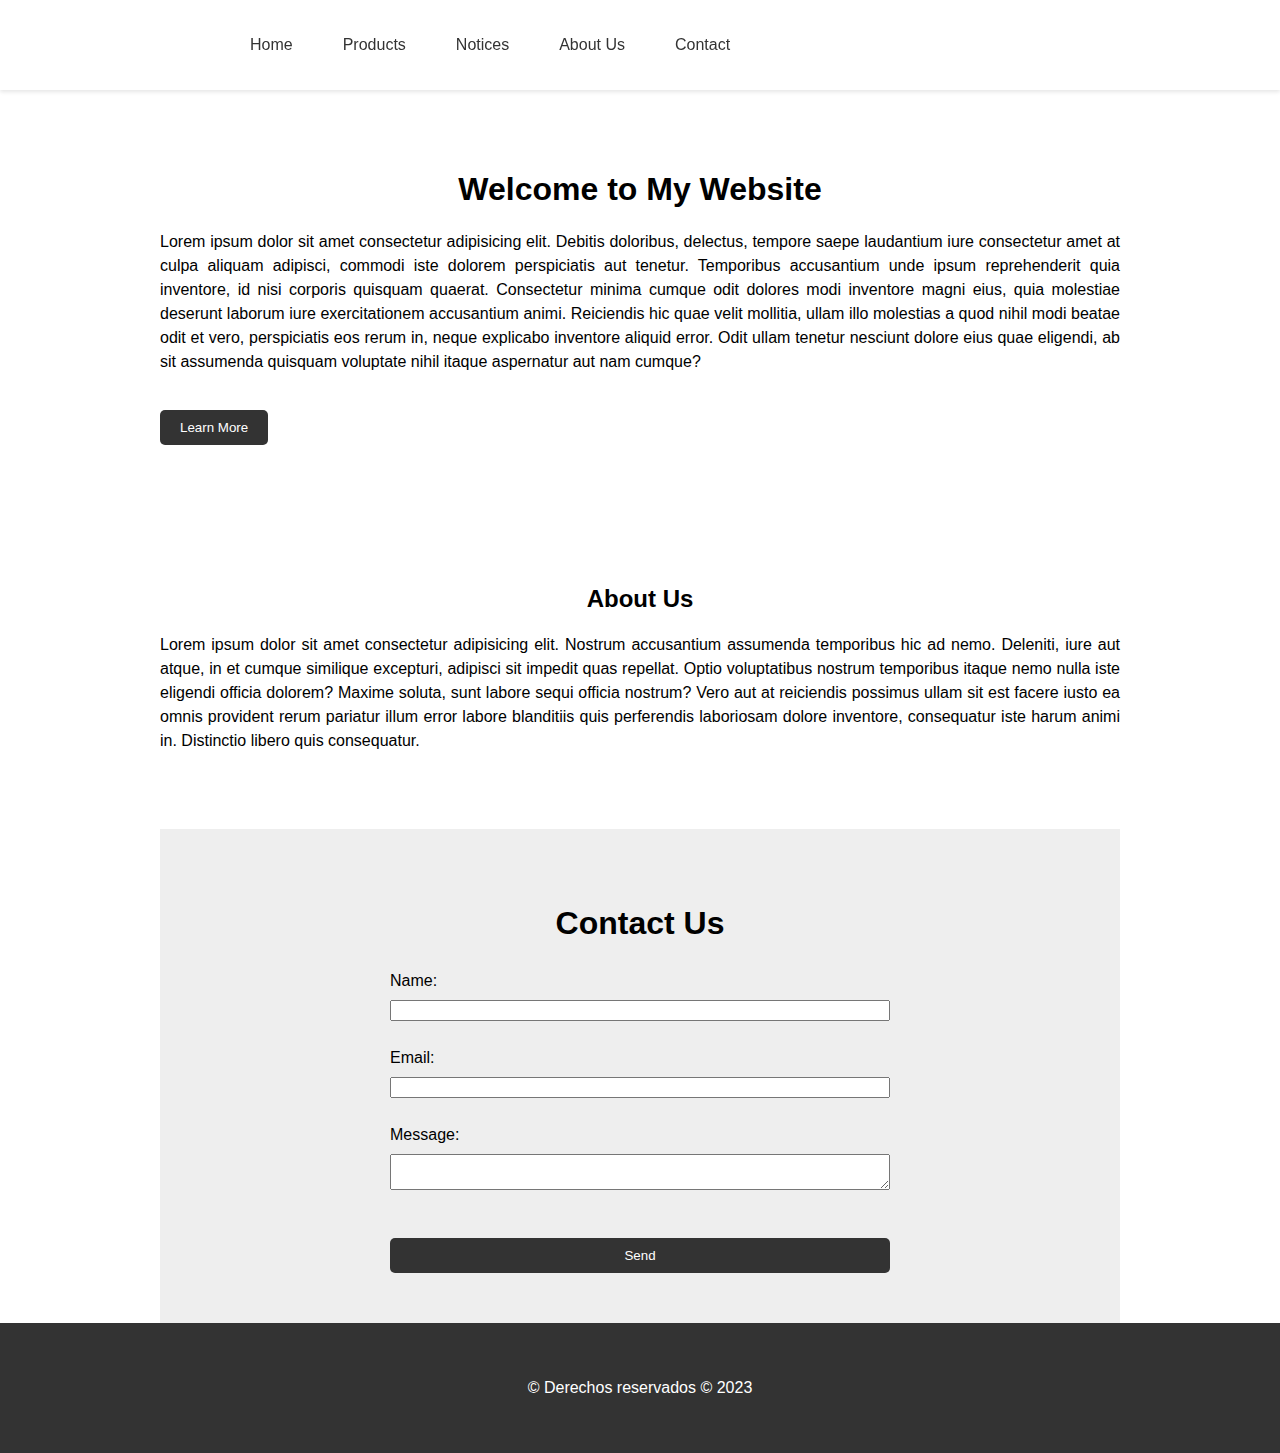
<file: index.html>
<!DOCTYPE html>
<html>

<head>
    <meta charset="UTF-8">
    <meta http-equiv="X-UA-Compatible" content="IE=edge">
    <meta name="viewport" content="width=device-width, initial-scale=1.0">
    <title>Website</title>
    <link href="https://cdn.jsdelivr.net/npm/bootstrap@5.3.0-alpha1/dist/css/bootstrap.min.css" rel="stylesheet"
        integrity="sha384-GLhlTQ8iRABdZLl6O3oVMWSktQOp6b7In1Zl3/Jr59b6EGGoI1aFkw7cmDA6j6gD" crossorigin="anonymous">
    <link rel="stylesheet" href="css/style.css">
</head>

<body>
    <header>
        <nav>
            <ul>
                <li><a href="index.html">Home</a></li>
                <li><a href="pages/products.html">Products</a></li>
                <li><a href="pages/notices.html">Notices</a></li>
                <li><a href="pages/aboutus.html">About Us</a></li>
                <li><a href="pages/contact.html">Contact</a></li>
            </ul>
        </nav>
    </header>
    <section id="home">
        <h1>Welcome to My Website</h1>
        <p>Lorem ipsum dolor sit amet consectetur adipisicing elit. Debitis doloribus, delectus, tempore saepe
            laudantium iure consectetur amet at culpa aliquam adipisci, commodi iste dolorem perspiciatis aut tenetur.
            Temporibus accusantium unde ipsum reprehenderit quia inventore, id nisi corporis quisquam quaerat.
            Consectetur minima cumque odit dolores modi inventore magni eius, quia molestiae deserunt laborum iure
            exercitationem accusantium animi. Reiciendis hic quae velit mollitia, ullam illo molestias a quod nihil modi
            beatae odit et vero, perspiciatis eos rerum in, neque explicabo inventore aliquid error. Odit ullam tenetur
            nesciunt dolore eius quae eligendi, ab sit assumenda quisquam voluptate nihil itaque aspernatur aut nam
            cumque?</p>
        <button>Learn More</button>
    </section>
    <section id="about-us">
        <h2>About Us</h2>
        <p>Lorem ipsum dolor sit amet consectetur adipisicing elit. Nostrum accusantium assumenda temporibus hic ad
            nemo. Deleniti, iure aut atque, in et cumque similique excepturi, adipisci sit impedit quas repellat. Optio
            voluptatibus nostrum temporibus itaque nemo nulla iste eligendi officia dolorem? Maxime soluta, sunt labore
            sequi officia nostrum? Vero aut at reiciendis possimus ullam sit est facere iusto ea omnis provident rerum
            pariatur illum error labore blanditiis quis perferendis laboriosam dolore inventore, consequatur iste harum
            animi in. Distinctio libero quis consequatur.</p>
    </section>
    <section id="contact">
        <h2>Contact Us</h2>
        <form>
            <label for="name">Name:</label>
            <input type="text" id="name" name="name"><br>

            <label for="email">Email:</label>
            <input type="email" id="email" name="email"><br>

            <label for="message">Message:</label>
            <textarea id="message" name="message"></textarea><br>

            <button type="submit">Send</button>
        </form>
    </section>


    <footer>
        <p>&copy; Derechos reservados &copy; 2023</p>
    </footer>

    <script src="https://cdn.jsdelivr.net/npm/bootstrap@5.3.0-alpha1/dist/js/bootstrap.bundle.min.js"
    integrity="sha384-w76AqPfDkMBDXo30jS1Sgez6pr3x5MlQ1ZAGC+nuZB+EYdgRZgiwxhTBTkF7CXvN"
    crossorigin="anonymous"></script>
</body>

</html>
</file>
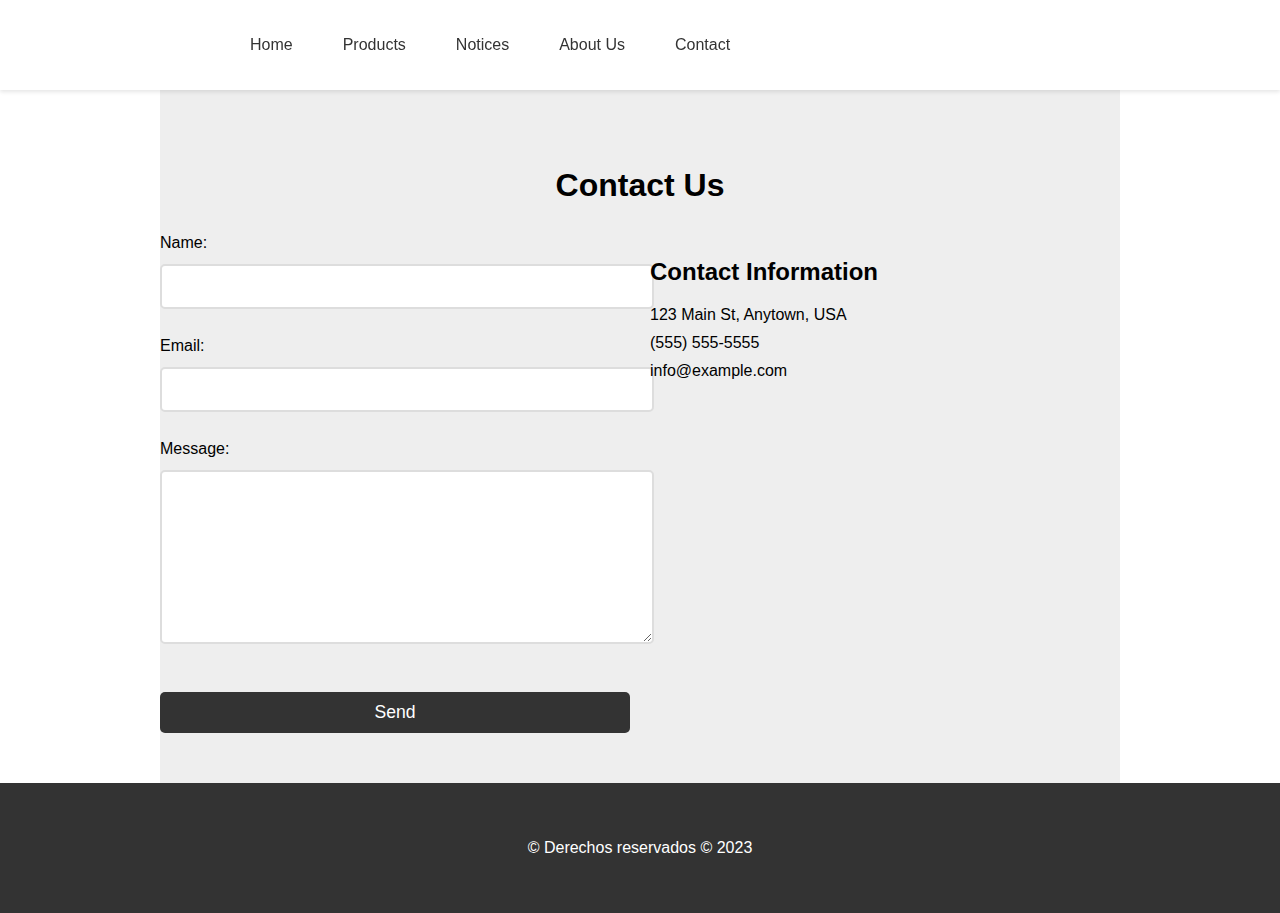
<file: pages/contact.html>
<!DOCTYPE html>
<html>

<head>
    <meta charset="UTF-8">
    <meta http-equiv="X-UA-Compatible" content="IE=edge">
    <meta name="viewport" content="width=device-width, initial-scale=1.0">
    <title>Products</title>
    <link href="https://cdn.jsdelivr.net/npm/bootstrap@5.3.0-alpha1/dist/css/bootstrap.min.css" rel="stylesheet"
        integrity="sha384-GLhlTQ8iRABdZLl6O3oVMWSktQOp6b7In1Zl3/Jr59b6EGGoI1aFkw7cmDA6j6gD" crossorigin="anonymous">
    <link rel="stylesheet" href="../css/style.css">
</head>

<body>
    <header>
        <nav>
            <ul>
                <li><a href="../index.html">Home</a></li>
                <li><a href="products.html">Products</a></li>
                <li><a href="notices.html">Notices</a></li>
                <li><a href="aboutus.html">About Us</a></li>
                <li><a href="contact.html">Contact</a></li>
            </ul>
        </nav>
    </header>

    <section id="contact">
        <h2>Contact Us</h2>
        <div class="contact-container px-5">
            <form>
                <label for="name">Name:</label>
                <input type="text" id="name" name="name"><br>
    
                <label for="email">Email:</label>
                <input type="email" id="email" name="email"><br>
    
                <label for="message">Message:</label>
                <textarea id="message" name="message"></textarea><br>
    
                <button type="submit">Send</button>
            </form>
            <div class="contact-info">
                <h3 class="px-3">Contact Information</h3>
                <ul>
                    <li><i class="fas fa-map-marker-alt px-4"></i> 123 Main St, Anytown, USA</li>
                    <li><i class="fas fa-phone px-4"></i> (555) 555-5555</li>
                    <li><i class="fas fa-envelope px-4"></i> info@example.com</li>
                </ul>
            </div>
        </div>
    </section>





    <footer>
        <p>&copy; Derechos reservados &copy; 2023</p>
    </footer>

    <script src="https://cdn.jsdelivr.net/npm/bootstrap@5.3.0-alpha1/dist/js/bootstrap.bundle.min.js"
        integrity="sha384-w76AqPfDkMBDXo30jS1Sgez6pr3x5MlQ1ZAGC+nuZB+EYdgRZgiwxhTBTkF7CXvN"
        crossorigin="anonymous"></script>
</body>

</html>
</file>
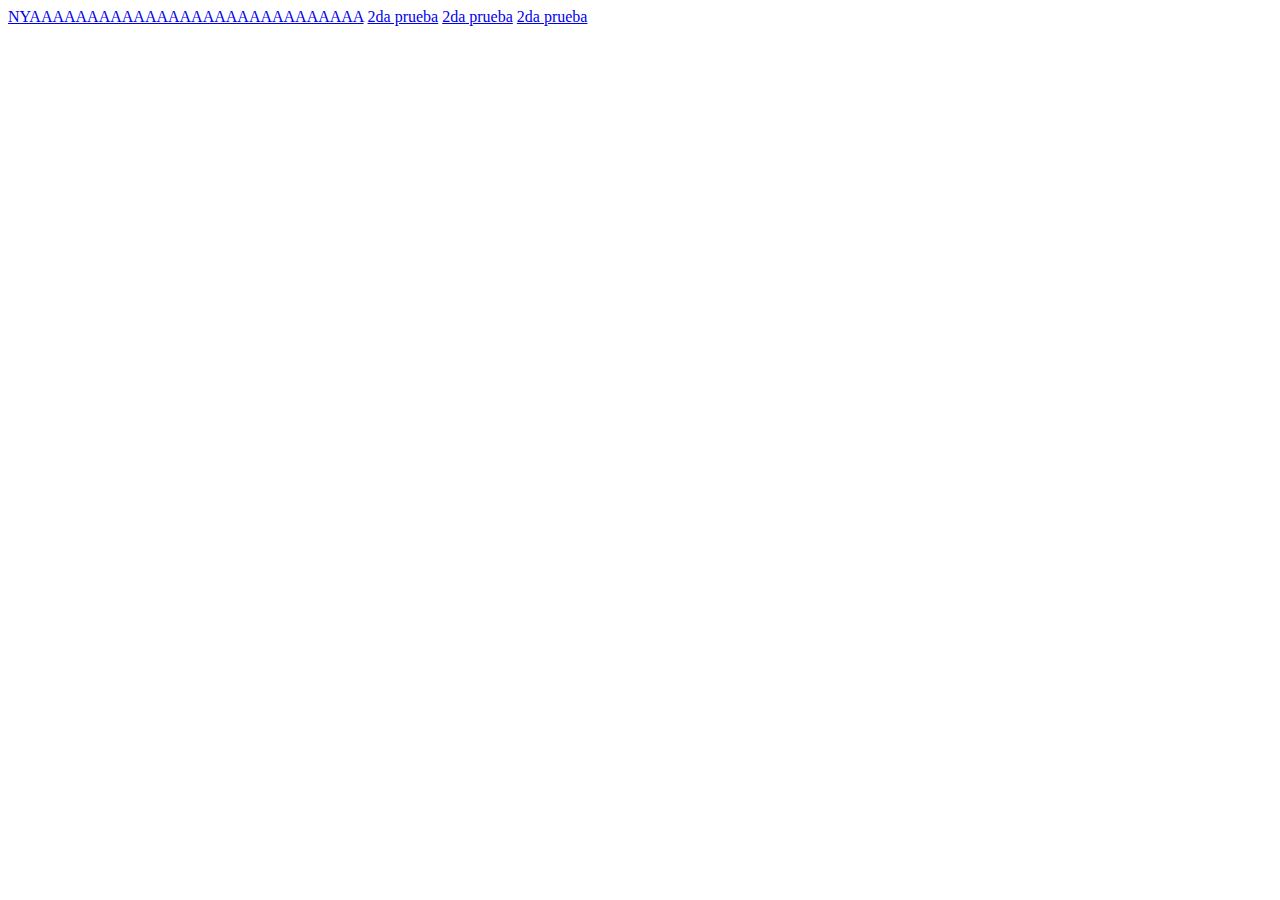
<file: pages/deyvid.html>
<!DOCTYPE html>
<html lang="en">
<head>
    <meta charset="UTF-8">
    <meta http-equiv="X-UA-Compatible" content="IE=edge">
    <meta name="viewport" content="width=device-width, initial-scale=1.0">
    <title>Deyvid_Pro</title>
</head>
<body>
    <header>
        <a href="onichan.com">NYAAAAAAAAAAAAAAAAAAAAAAAAAAAAA</a>
        <a href="panconqueso.com">2da prueba</a>
        <a href="tallarinconsopaseca.com">2da prueba</a>
        <a href="arrozconpollo.com">2da prueba</a>
    </header>
</body>
</html>
</file>
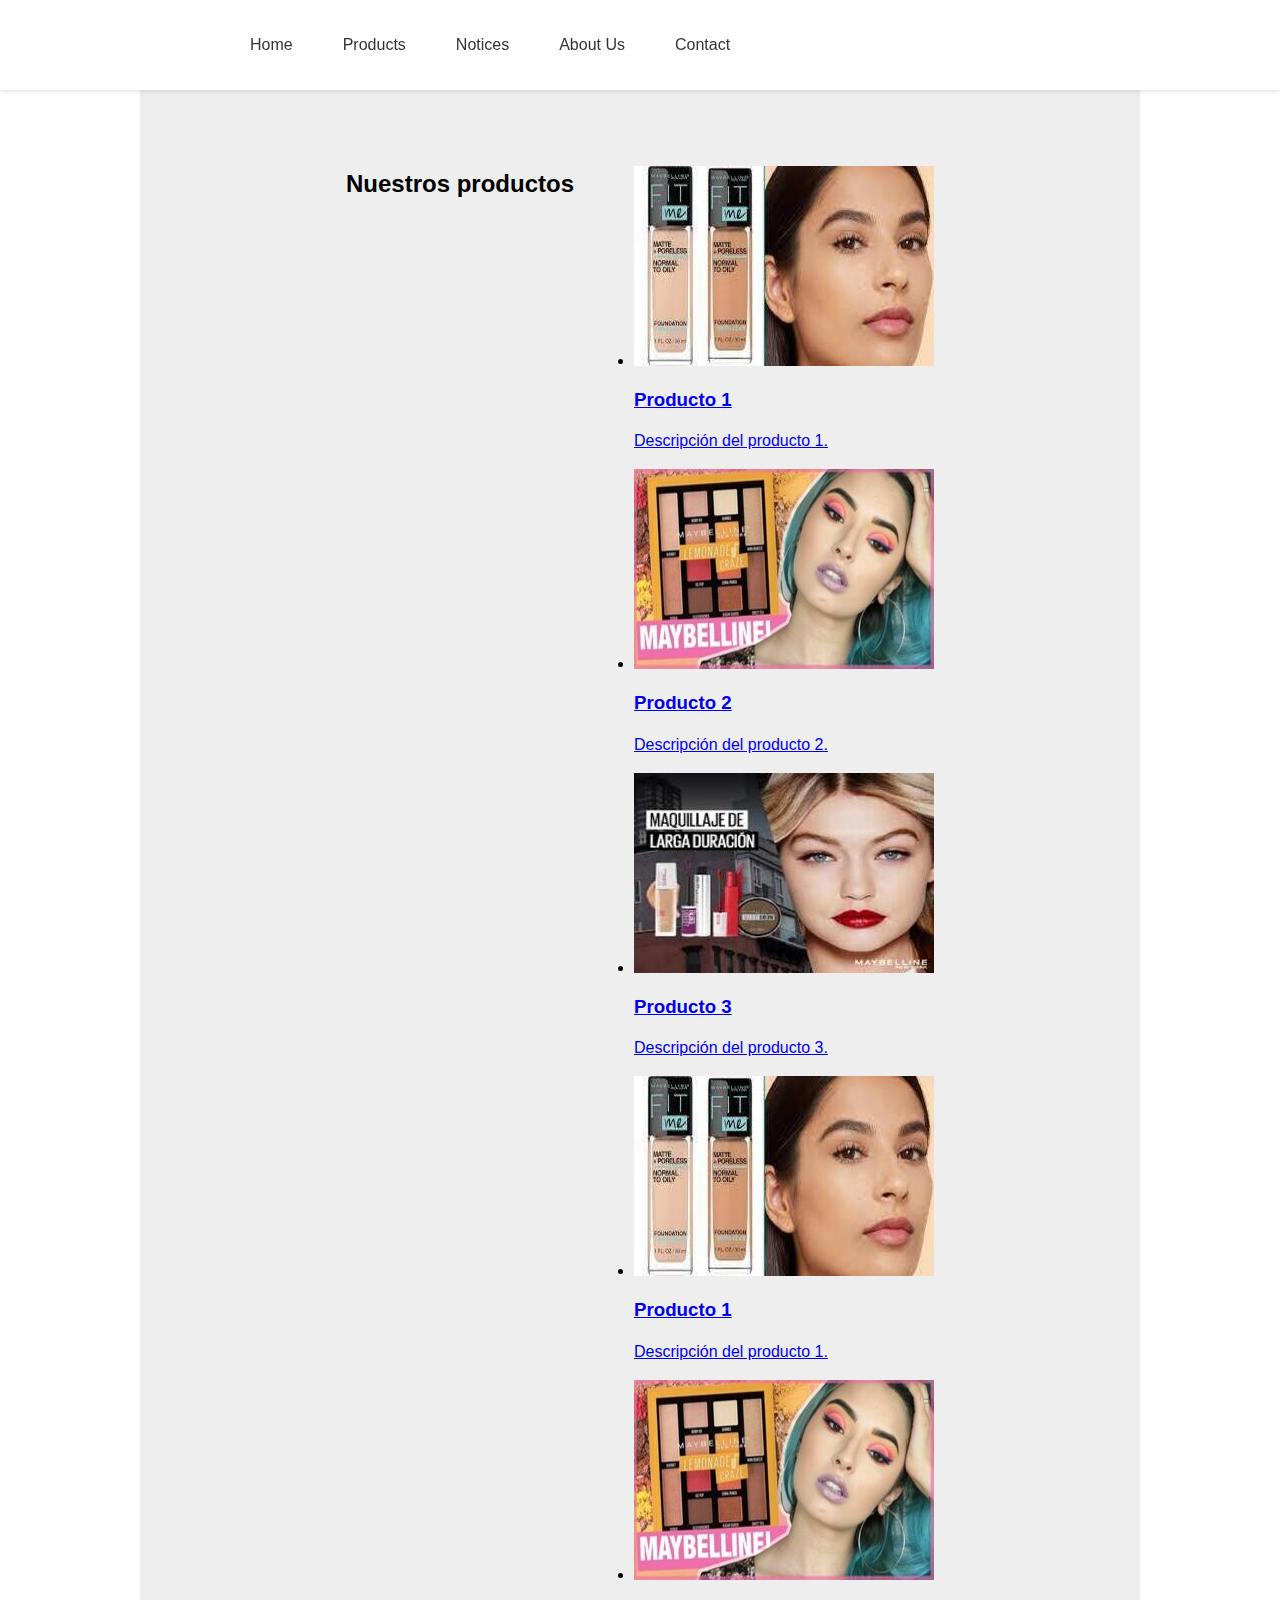
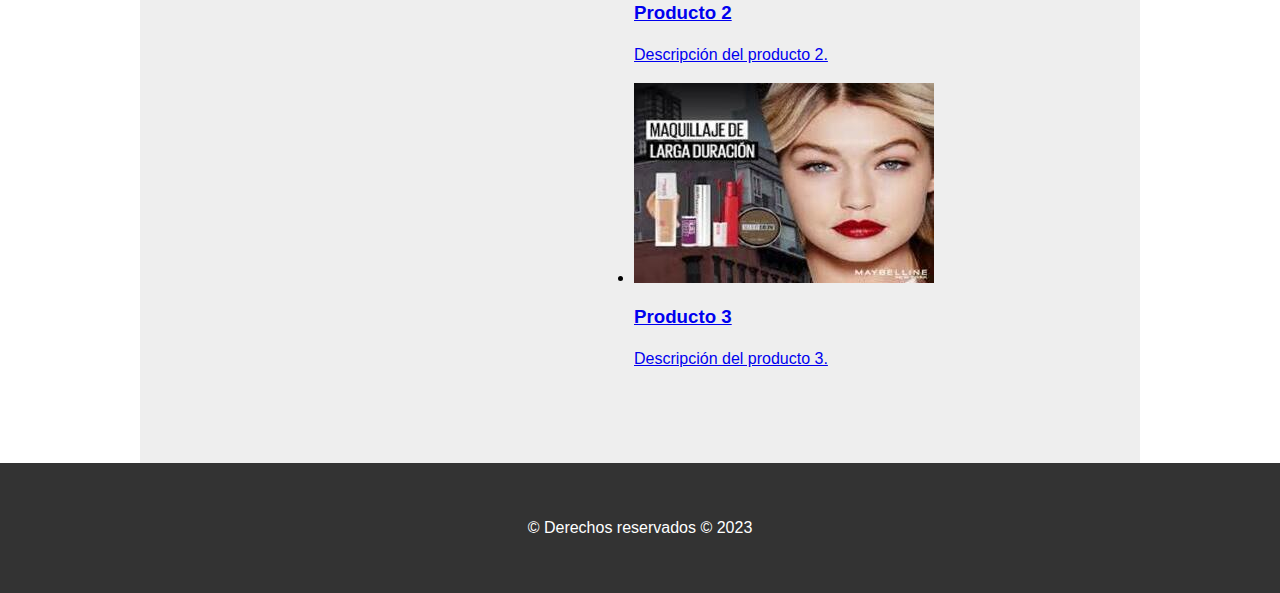
<file: pages/products.html>
<!DOCTYPE html>
<html>

<head>
    <meta charset="UTF-8">
    <meta http-equiv="X-UA-Compatible" content="IE=edge">
    <meta name="viewport" content="width=device-width, initial-scale=1.0">
    <title>Products</title>
    <link href="https://cdn.jsdelivr.net/npm/bootstrap@5.3.0-alpha1/dist/css/bootstrap.min.css" rel="stylesheet"
        integrity="sha384-GLhlTQ8iRABdZLl6O3oVMWSktQOp6b7In1Zl3/Jr59b6EGGoI1aFkw7cmDA6j6gD" crossorigin="anonymous">
    <link rel="stylesheet" href="../css/style.css">
</head>

<body>
    <header>
        <nav>
            <ul>
                <li><a href="../index.html">Home</a></li>
                <li><a href="products.html">Products</a></li>
                <li><a href="notices.html">Notices</a></li>
                <li><a href="aboutus.html">About Us</a></li>
                <li><a href="contact.html">Contact</a></li>
            </ul>
        </nav>
    </header>


    <section class="productos">
        <h2>Nuestros productos</h2>
        <ul>
            <li>
                <a href="#">
                    <img src="../images/bases.jpeg" alt="Producto 1">
                    <h3>Producto 1</h3>
                    <p>Descripción del producto 1.</p>
                </a>
            </li>
            <li>
                <a href="#">
                    <img src="../images/pack-base.jpg" alt="Producto 2">
                    <h3>Producto 2</h3>
                    <p>Descripción del producto 2.</p>
                </a>
            </li>
            <li>
                <a href="#">
                    <img src="../images/pack.jpeg" alt="Producto 3">
                    <h3>Producto 3</h3>
                    <p>Descripción del producto 3.</p>
                </a>
            </li>
            <li>
                <a href="#">
                    <img src="../images/bases.jpeg" alt="Producto 1">
                    <h3>Producto 1</h3>
                    <p>Descripción del producto 1.</p>
                </a>
            </li>
            <li>
                <a href="#">
                    <img src="../images/pack-base.jpg" alt="Producto 2">
                    <h3>Producto 2</h3>
                    <p>Descripción del producto 2.</p>
                </a>
            </li>
            <li>
                <a href="#">
                    <img src="../images/pack.jpeg" alt="Producto 3">
                    <h3>Producto 3</h3>
                    <p>Descripción del producto 3.</p>
                </a>
            </li>
        </ul>
    </section>


    <footer>
        <p>&copy; Derechos reservados &copy; 2023</p>
    </footer>

    <script src="https://cdn.jsdelivr.net/npm/bootstrap@5.3.0-alpha1/dist/js/bootstrap.bundle.min.js"
    integrity="sha384-w76AqPfDkMBDXo30jS1Sgez6pr3x5MlQ1ZAGC+nuZB+EYdgRZgiwxhTBTkF7CXvN"
    crossorigin="anonymous"></script>
</body>

</html>
</file>
<file: css/style.css>
body {
    margin: 0;
    padding: 0;
    font-family: Arial, sans-serif;
}

header {
    background-color: #fff;
    box-shadow: 0px 2px 4px rgba(0, 0, 0, 0.1);
    position: sticky;
    top: 0;
    z-index: 10;
}

nav {
    max-width: 960px;
    margin: 0 auto;
    display: flex;
    justify-content: space-between;
    align-items: center;
    padding: 20px;
}

nav ul {
    list-style: none;
    display: flex;
}

nav ul li a {
    color: #333;
    text-decoration: none;
    margin-left: 50px;
}

section {
    max-width: 960px;
    margin: 0 auto;
    padding: 60px 20px;
}

section h1,
section h2 {
    text-align: center;
}

section p {
    text-align: justify;
    line-height: 1.5;
}

button {
    background-color: #333;
    color: #fff;
    border: none;
    padding: 10px 20px;
    border-radius: 5px;
    cursor: pointer;
    margin-top: 20px;
}

button:hover {
    background-color: #555;
}

form {
    display: flex;
    flex-direction: column;
    max-width: 500px;
    margin: 0 auto;
}

label,
input,
textarea {
    margin-bottom: 10px;
}

input,
textarea {
    padding: 10
}


.productos {
    display: flex;
    flex-wrap: wrap;
    justify-content: center;
    gap: 20px;
    background-color: #eeeeee;
}

.producto {
    width: 300px;
    background-color: #f4f4f4;
    border-radius: 10px;
    overflow: hidden;
    box-shadow: 0 2px 4px rgba(0, 0, 0, 0.2);
    transition: all 0.3s ease-in-out;
}

.producto:hover {
    transform: translateY(-5px);
    box-shadow: 0 4px 6px rgba(0, 0, 0, 0.4);
}

.producto img {
    width: 100%;
    height: 200px;
    object-fit: cover;
    object-position: center;
}

.producto .titulo {
    padding: 10px;
    font-size: 1.2rem;
    font-weight: bold;
    color: #333;
}

.producto .precio {
    padding: 10px;
    font-size: 1.2rem;
    font-weight: bold;
    color: #333;
    text-align: right;
}

.producto .descripcion {
    padding: 10px;
    font-size: 1rem;
    color: #666;
}




.news {
    padding: 60px 0;
    background-color: #eeeeee;
}

.news h2 {
    text-align: center;
    margin-bottom: 30px;
    font-size: 2rem;
    color: #333;
}

.news .card {
    border: none;
    margin-bottom: 30px;
    background-color: #ffffff;
    box-shadow: 0px 0px 10px rgba(0, 0, 0, 0.1);
}

.news .card img {
    max-width: 100%;
    height: auto;
}

.news .card-body {
    padding: 20px;
}

.news .card-title {
    font-size: 1.3rem;
    margin-bottom: 10px;
    color: #333;
}

.news .card-text {
    font-size: 1.0rem;
    margin-bottom: 20px;
    color: #555;
}

.news .btn {
    background-color: #333;
    border-color: #333;
}

.news .btn:hover {
    background-color: #a19a9a;
    border-color: #c9c3c3;
}




.about-us {
    background-color: #eeeeee;
    padding: 50px 0;
}

.about-us .section-title {
    text-align: center;
    margin-bottom: 50px;
}

.about-us img {
    max-width: 100%;
    padding: 20px;
}

.about-us p {
    font-size: 17px;
    margin-bottom: 20px;
    padding: 20px;
}

.about-us .btn-primary {
    background-color: #333;
    border-color: #333;
    color: #FFF;
    padding: 10px 30px;
    border-radius: 10px;
    text-transform: uppercase;
    letter-spacing: 1px;
    display: grid;
    text-align: center;
}

.about-us .btn-primary:hover {
    background-color: #e7e7e7;
    border-color: #333;
    color: #333;
}




#contact {
    background-color: #eeeeee;
    padding: 50px 0;
  }
  
  #contact h2 {
    text-align: center;
    font-size: 2.0rem;
    margin-bottom: 30px;
  }
  
  .contact-container {
    display: flex;
    flex-wrap: wrap;
    justify-content: space-between;
    max-width: 1000px;
    margin: 0 auto;
  }
  
  .contact-container form {
    width: calc(50% - 10px);
    margin-right: 20px;
  }
  
  .contact-container .form-group {
    margin-bottom: 20px;
  }
  
  .contact-container label {
    display: block;
    margin-bottom: 12px;
  }
  
  .contact-container input[type="text"],
  .contact-container input[type="email"],
  .contact-container textarea {
    width: 100%;
    padding: 10px;
    font-size: 1.1rem;
    border-radius: 5px;
    border: 2px solid #ddd;
  }
  
  .contact-container textarea {
    height: 150px;
  }
  
  .contact-container button[type="submit"] {
    background-color: #333;
    color: #fff;
    padding: 10px 20px;
    font-size: 1.1rem;
    border-radius: 5px;
    border: none;
    cursor: pointer;
    transition: background-color 0.3s ease;
  }
  
  .contact-container button[type="submit"]:hover {
    background-color: #555;
  }
  
  .contact-container .contact-info {
    width: calc(50% - 10px);
  }
  
  .contact-container .contact-info h3 {
    font-size: 1.5rem;
    margin-bottom: 20px;
  }
  
  .contact-container .contact-info ul {
    list-style: none;
    margin: 0;
    padding: 0;
  }
  
  .contact-container .contact-info li {
    display: flex;
    align-items: center;
    margin-bottom: 10px;
  }
  




footer {
    display: grid;
    text-align: center;
    padding: 40px;
    background-color: #333;
}

footer p {
    color: #fff;
}
</file>
